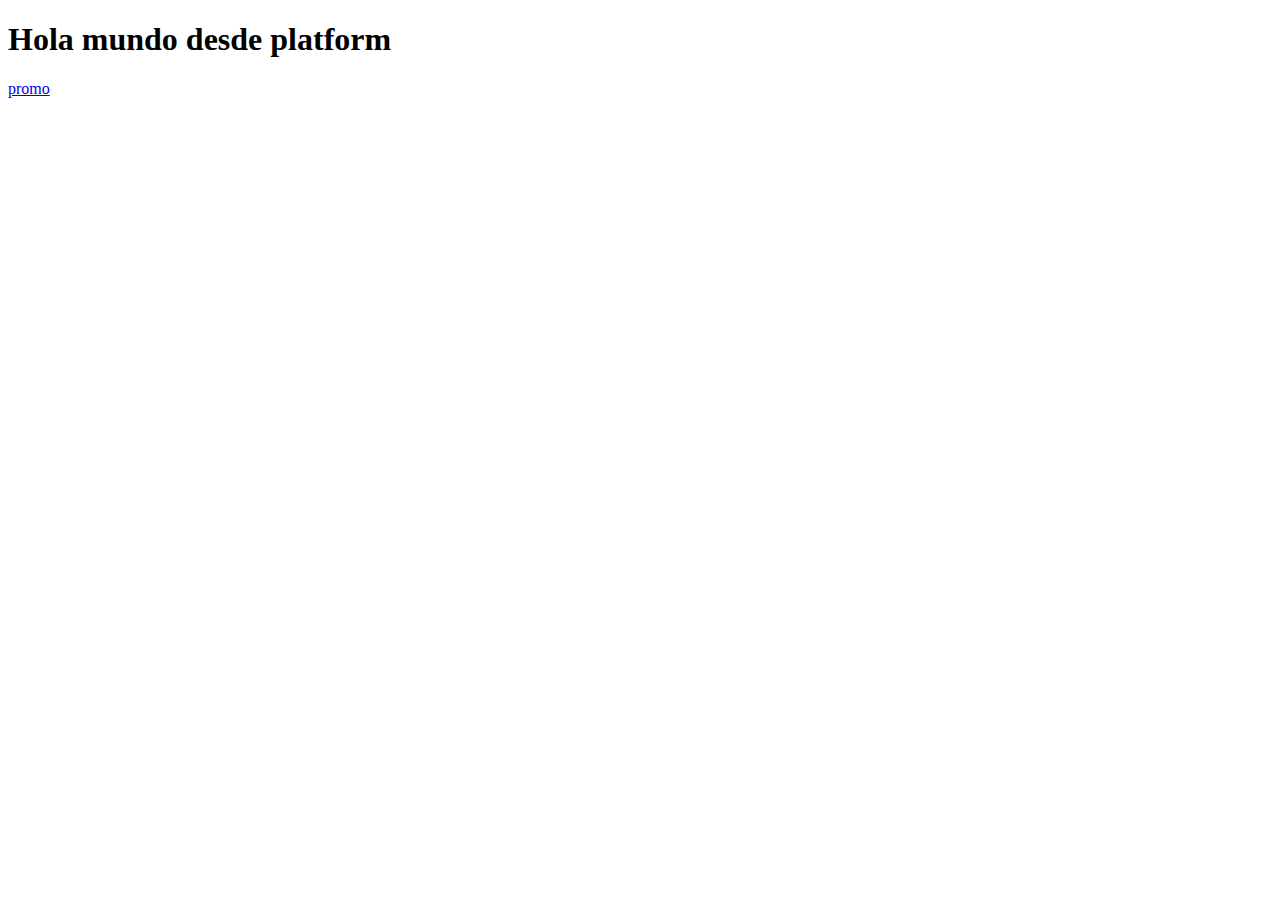
<file: platform.html>
<!DOCTYPE html>
<html lang="en">

<head>
  <meta charset="UTF-8">
  <meta name="viewport" content="width=device-width, initial-scale=1.0">
  <title>Platform</title>
</head>

<body>
  <h1>Hola mundo desde platform</h1>
  <a href="./index.html#promo">promo</a>
</body>

</html>
</file>
